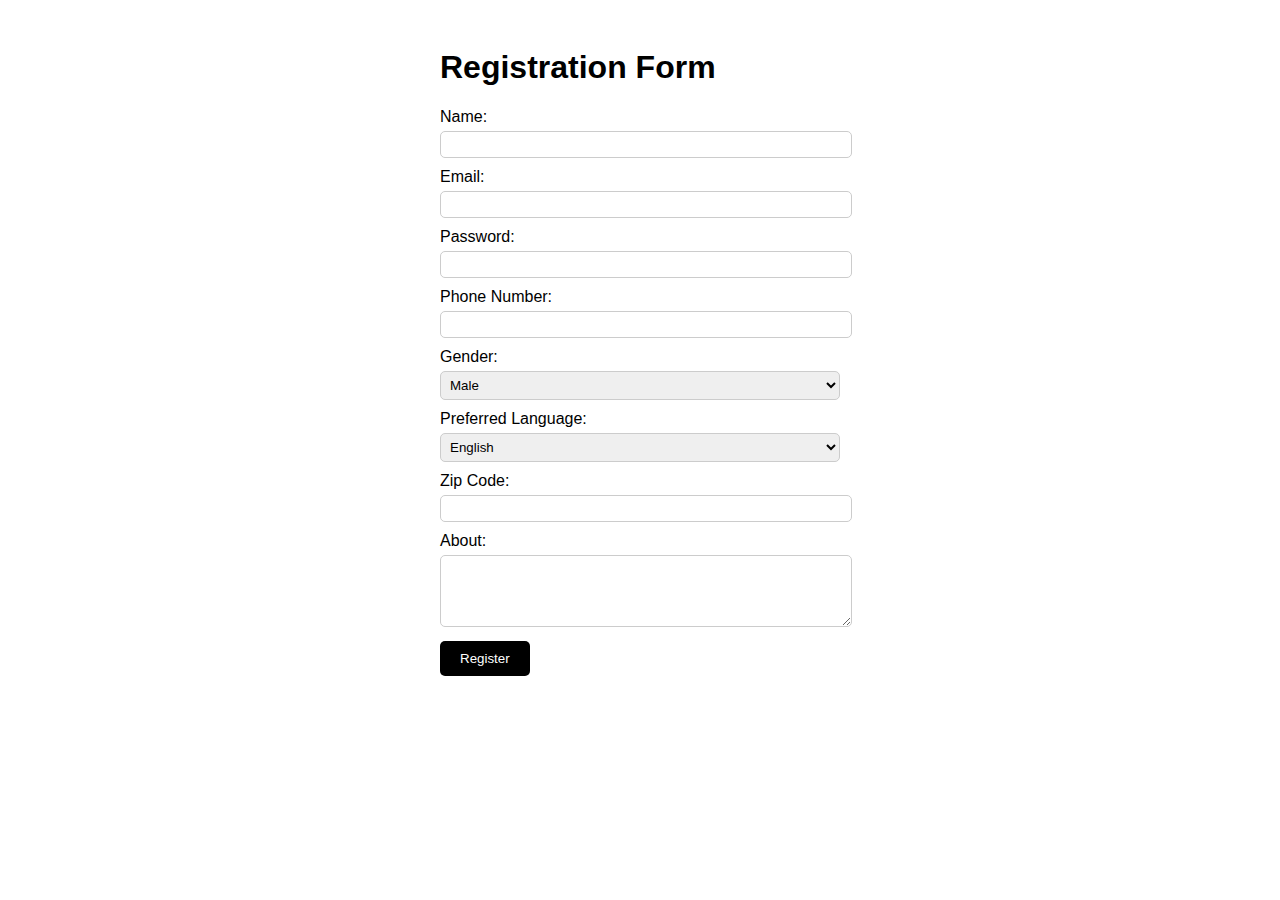
<file: index.html>
<!DOCTYPE html>
<html lang="en">
<head>
    <meta charset="UTF-8">
    <meta name="viewport" content="width=device-width, initial-scale=1.0">
    <title>Registration Form</title>
    <link rel="stylesheet" href="./style.css">
</head>
<body>
    <div class="container">
        <h1>Registration Form</h1>
        <form action="./Action.html" method="">
            <label for="name">Name:</label>
            <input type="text" id="name" name="name" required>
            
            <label for="email">Email:</label>
            <input type="email" id="email" name="email" required>
            
            <label for="password">Password:</label>
            <input type="password" id="password" name="password" required>
            
            <label for="phone">Phone Number:</label>
            <input type="tel" id="phone" name="phone">
            
            <label>Gender:</label>
            <select id="Gender" name="Gender">
                <option value="Male">Male</option>
                <option value="Female">Female</option>
                <option value="Do not Specify">Do not Specify</option>
            </select>
            
            <label for="language">Preferred Language:</label>
            <select id="language" name="language">
                <option value="english">English</option>
                <option value="spanish">Spanish</option>
                <option value="french">French</option>
                <option value="other">Other</option>
            </select>
            
            <label for="zipcode">Zip Code:</label>
            <input type="text" id="zipcode" name="zipcode">
            
            <label for="about">About:</label>
            <textarea id="about" name="about" rows="4"></textarea>
            
            <input type="submit" value="Register">
        </form>
    </div>
</body>
</html>
</file>
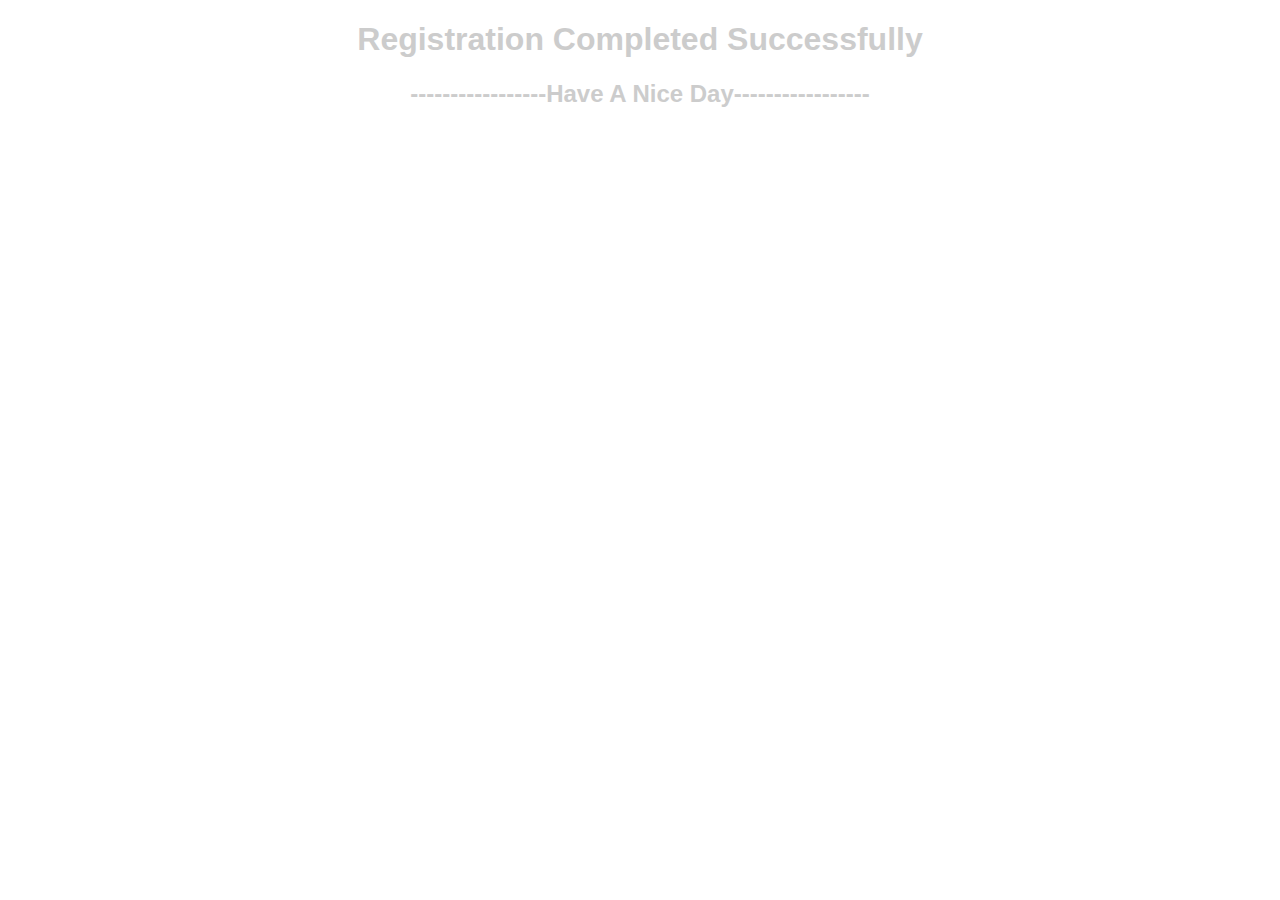
<file: Action.html>
<!DOCTYPE html>
<html lang="en">
<head>
    <meta charset="UTF-8">
    <meta name="viewport" content="width=device-width, initial-scale=1.0">
    <title>Document</title>
    <link rel="stylesheet" href="./style.css">
</head>
<body id="A">
    <h1>
        Registration Completed Successfully
    </h1>
    <h2>
        -----------------Have A Nice Day-----------------
    </h2>
</body>
</html>
</file>
<file: style.css>
body {
    background-image: url("https://images.unsplash.com/photo-1541702467897-41915a07d3a7?ixlib=rb-4.0.3&ixid=M3wxMjA3fDB8MHxzZWFyY2h8M3x8bmlnaHQlMjBzdHJlZXR8ZW58MHx8MHx8fDA%3D&w=1000&q=80");
    background-size: cover;
    color: black;
    font-family: Arial, sans-serif;
}
#A{
    background-image: url("https://images.unsplash.com/photo-1536599018102-9f803c140fc1?auto=format&fit=crop&w=440&h=220&q=60");
    color: #ccc;
    font-family: Arial, sans-serif;
    text-align: center;
}
.container {
    max-width: 400px;
    margin: 0 auto;
    padding: 20px;
    background-color: rgba(255, 255, 255, 0.8);
    border-radius: 10px;
}
label {
    display: block;
    margin-bottom: 5px;
}
input[type="text"],
input[type="email"],
input[type="password"],
input[type="tel"],
select,
textarea {
    width: 100%;
    padding: 5px;
    margin-bottom: 10px;
    border: 1px solid #ccc;
    border-radius: 5px;
}
input[type="radio"] {
    margin-right: 5px;
}
textarea {
    resize: vertical;
}
input[type="submit"] {
    background-color: black;
    color: white;
    border: none;
    padding: 10px 20px;
    border-radius: 5px;
    cursor: pointer;
}
</file>
